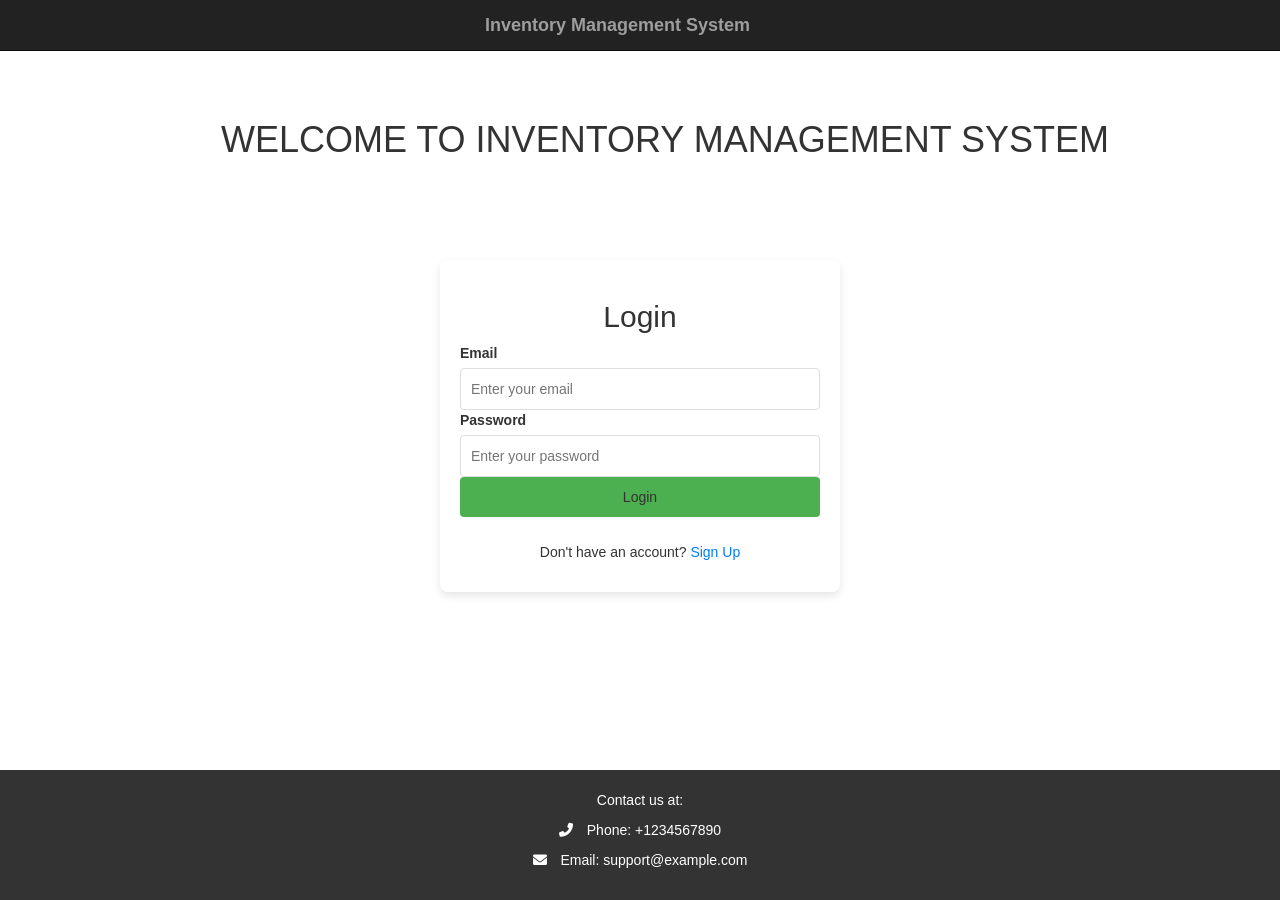
<file: public/index.html>
<!DOCTYPE html>
<html lang="en">
<head>
    <meta charset="UTF-8">
    <meta name="viewport" content="width=device-width, initial-scale=1.0">
    <title>Login Page</title>
    <link rel="stylesheet" href="style.css"> <!-- External CSS link -->
    <link rel="stylesheet" href="https://maxcdn.bootstrapcdn.com/bootstrap/3.3.7/css/bootstrap.min.css"> <!-- Bootstrap CSS -->
    <link rel="stylesheet" href="https://cdnjs.cloudflare.com/ajax/libs/font-awesome/6.0.0-beta3/css/all.min.css"> <!-- FontAwesome -->
</head>
<body>

    <!-- Navbar -->
    <nav class="navbar navbar-inverse navbar-fixed-top">
        <div class="container">
            <div class="navbar-header">
                <a class="navbar-brand" href="/">Inventory Management System</a>
            </div>
        </div>
    </nav>

    <!-- Header Title -->
    <div class="header-title">
        <h1>WELCOME TO INVENTORY MANAGEMENT SYSTEM</h1>
    </div>

    <!-- Login Form -->
    <div class="login-container">
        <h2>Login</h2>
        <form id="loginForm" action="/login" method="POST">
            <label for="mail">Email</label>
            <input type="email" id="mail" name="mail" required placeholder="Enter your email">

            <label for="password">Password</label>
            <input type="password" id="password" name="password" required placeholder="Enter your password">

            <button type="submit">Login</button>
        </form>
        <div class="error" id="error-message"></div>

        <!-- Sign up link -->
        <div class="signup-link">
            <p>Don't have an account? <a href="/signup">Sign Up</a></p>
        </div>
    </div>

    <!-- Contact Information at the Bottom -->
    <div class="footer">
        <p>Contact us at:</p>
        <p><i class="fas fa-phone-alt"></i> Phone: +1234567890</p>
        <p><i class="fas fa-envelope"></i> Email: support@example.com</p>
    </div>

    <script>
        // Optional: Display error message if the login fails
        const form = document.getElementById('loginForm');
        form.addEventListener('submit', async (e) => {
            e.preventDefault();
            const mail = document.getElementById('mail').value;
            const password = document.getElementById('password').value;
            
            const response = await fetch('/login', {
                method: 'POST',
                headers: {
                    'Content-Type': 'application/json'
                },
                body: JSON.stringify({ mail, password })
            });

            if (!response.ok) {
                const errorMessage = await response.json();
                document.getElementById('error-message').innerText = `Error: ${errorMessage.error}`;
            } else {
                window.location.href = '/ok'; // Redirect to home page on successful login
            }
        });
    </script>

</body>
</html>
</file>
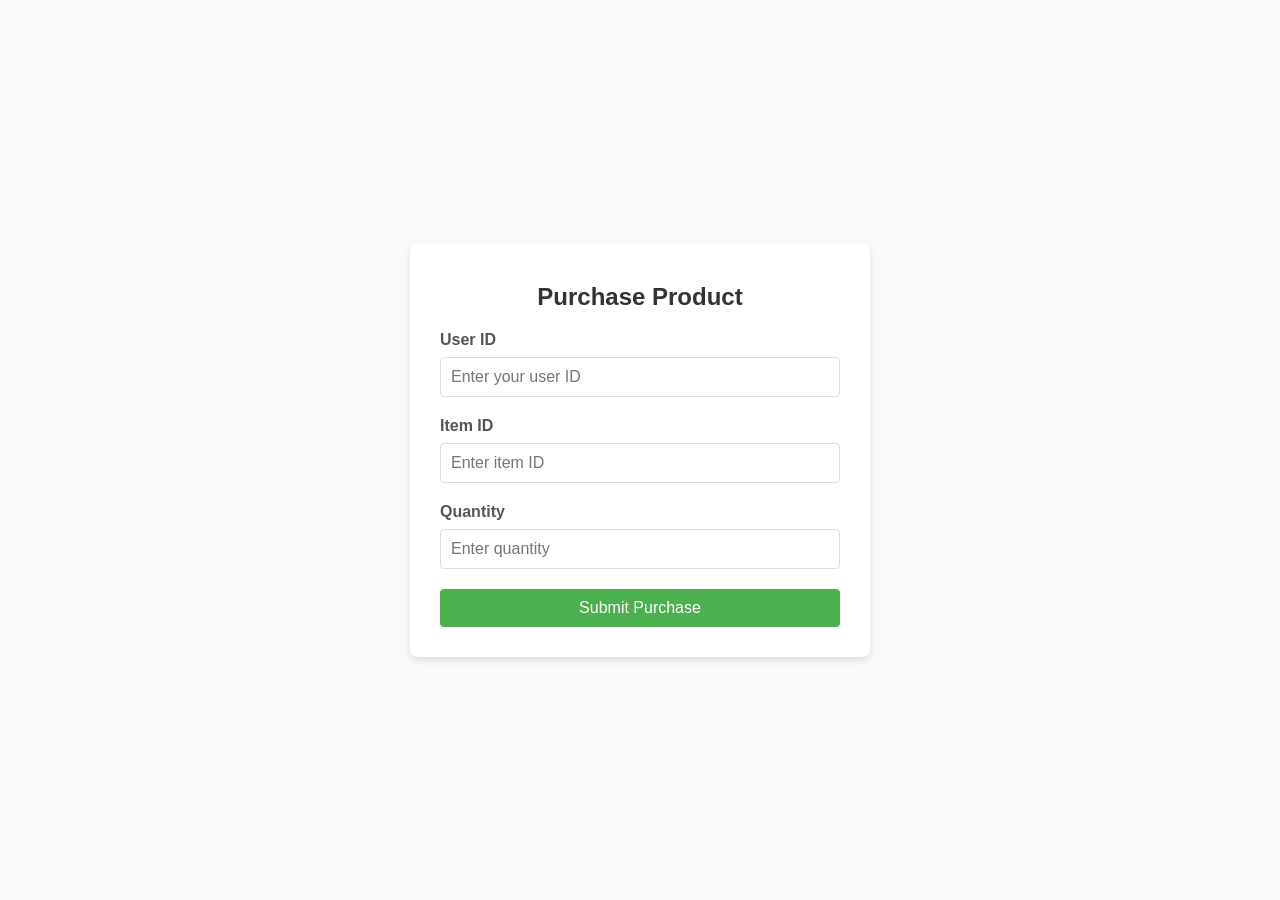
<file: public/purchase.html>
<!DOCTYPE html>
<html lang="en">
<head>
    <meta charset="UTF-8">
    <meta name="viewport" content="width=device-width, initial-scale=1.0">
    <title>Purchase Product</title>
    <style>
        body {
            font-family: Arial, sans-serif;
            background-color: #f9f9f9;
            margin: 0;
            padding: 0;
            display: flex;
            justify-content: center;
            align-items: center;
            min-height: 100vh;
            background-image: url("https://cdn.corporatefinanceinstitute.com/assets/purchase-price-allocation1.jpeg");
            background-size: cover;
        }

        .purchase-container {
            background-color: #ffffff;
            padding: 20px 30px;
            border-radius: 8px;
            box-shadow: 0 4px 6px rgba(0, 0, 0, 0.1);
            width: 100%;
            max-width: 400px;
            text-align: center;
        }

        .purchase-container h2 {
            margin-bottom: 20px;
            color: #333333;
            font-size: 24px;
        }

        .purchase-container label {
            display: block;
            text-align: left;
            font-weight: bold;
            margin-bottom: 8px;
            color: #555555;
        }

        .purchase-container input {
            width: 100%;
            padding: 10px;
            margin-bottom: 20px;
            border: 1px solid #dddddd;
            border-radius: 4px;
            font-size: 16px;
            box-sizing: border-box;
        }

        .purchase-container button {
            width: 100%;
            padding: 10px;
            background-color: #4CAF50;
            color: white;
            border: none;
            border-radius: 4px;
            font-size: 16px;
            cursor: pointer;
            transition: background-color 0.3s;
        }

        .purchase-container button:hover {
            background-color: #45a049;
        }

        .error {
            color: #e74c3c;
            font-size: 14px;
            margin-top: 10px;
        }

        .success {
            color: #2ecc71;
            font-size: 14px;
            margin-top: 10px;
        }
    </style>
</head>
<body>
    <div class="purchase-container">
        <h2>Purchase Product</h2>
        <form id="purchaseForm" action="/purchase" method="POST">
            <label for="userID">User ID</label>
            <input type="text" id="userID" name="userID" required placeholder="Enter your user ID">

            <label for="itemID">Item ID</label>
            <input type="text" id="itemID" name="itemID" required placeholder="Enter item ID">

            <label for="quantity">Quantity</label>
            <input type="number" id="quantity" name="quantity" required placeholder="Enter quantity">

            <button type="submit">Submit Purchase</button>
        </form>
        <div class="error" id="error-message"></div>
        <div class="success" id="success-message"></div>
    </div>
    
    <script>
        const form = document.getElementById('purchaseForm');
        form.addEventListener('submit', async (e) => {
            e.preventDefault();
            
            // Get form values
            const userID = document.getElementById('userID').value;
            const itemID = document.getElementById('itemID').value;
            const quantity = document.getElementById('quantity').value;
            
            // Clear previous messages
            document.getElementById('error-message').innerText = '';
            document.getElementById('success-message').innerText = '';

            // Send request to backend
            try {
                const response = await fetch('/queries/purchase-product', {
                    method: 'POST',
                    headers: {
                        'Content-Type': 'application/json'
                    },
                    body: JSON.stringify({ userID, itemID, quantity })
                });

                if (response.ok) {
                    // Handle success
                    const successMessage = await response.json();
                    document.getElementById('success-message').innerText = `Purchase successful: ${successMessage.message}`;
                } else {
                    // Handle error
                    const errorMessage = await response.json();  // Assuming error response is JSON
                    document.getElementById('error-message').innerText = `Error: ${errorMessage.error || 'Something went wrong'}`;
                }
            } catch (error) {
                // Handle network or unexpected errors
                document.getElementById('error-message').innerText = `Error: ${error.message}`;
            }
        });
    </script>
</body>
</html>
</file>
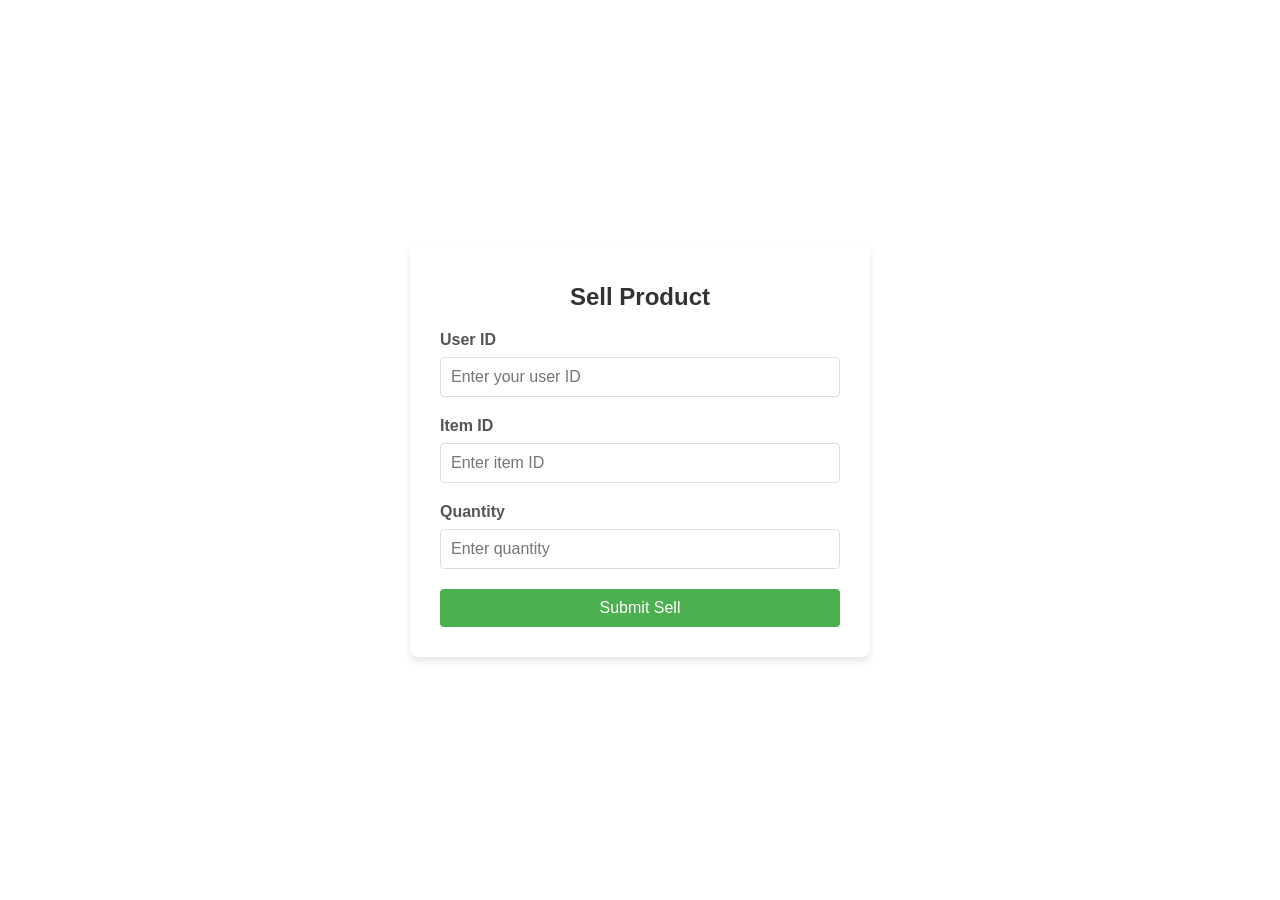
<file: public/sell.html>
<!DOCTYPE html>
<html lang="en">
<head>
    <meta charset="UTF-8">
    <meta name="viewport" content="width=device-width, initial-scale=1.0">
    <title>Sell Product</title>
    <style>
        body {
            font-family: Arial, sans-serif;
            background-color: #f9f9f9;
            margin: 0;
            padding: 0;
            display: flex;
            justify-content: center;
            align-items: center;
            min-height: 100vh;
            background: url("https://png.pngtree.com/thumb_back/fh260/background/20240418/pngtree-partnership-of-companies-collaboration-business-technology-internet-concept-image_15659993.jpg");
            background-size: cover;
        }

        .purchase-container {
            background-color: #ffffff;
            padding: 20px 30px;
            border-radius: 8px;
            box-shadow: 0 4px 6px rgba(0, 0, 0, 0.1);
            width: 100%;
            max-width: 400px;
            text-align: center;
        }

        .purchase-container h2 {
            margin-bottom: 20px;
            color: #333333;
            font-size: 24px;
        }

        .purchase-container label {
            display: block;
            text-align: left;
            font-weight: bold;
            margin-bottom: 8px;
            color: #555555;
        }

        .purchase-container input {
            width: 100%;
            padding: 10px;
            margin-bottom: 20px;
            border: 1px solid #dddddd;
            border-radius: 4px;
            font-size: 16px;
            box-sizing: border-box;
        }

        .purchase-container button {
            width: 100%;
            padding: 10px;
            background-color: #4CAF50;
            color: white;
            border: none;
            border-radius: 4px;
            font-size: 16px;
            cursor: pointer;
            transition: background-color 0.3s;
        }

        .purchase-container button:hover {
            background-color: #45a049;
        }

        .error {
            color: #e74c3c;
            font-size: 14px;
            margin-top: 10px;
        }

        .success {
            color: #2ecc71;
            font-size: 14px;
            margin-top: 10px;
        }
    </style>
</head>
<body>
    <div class="purchase-container">
        <h2>Sell Product</h2>
        <form id="purchaseForm" action="/sell" method="POST">
            <label for="userID">User ID</label>
            <input type="text" id="userID" name="userID" required placeholder="Enter your user ID">

            <label for="itemID">Item ID</label>
            <input type="text" id="itemID" name="itemID" required placeholder="Enter item ID">

            <label for="quantity">Quantity</label>
            <input type="number" id="quantity" name="quantity" required placeholder="Enter quantity">

            <button type="submit">Submit Sell</button>
        </form>
        <div class="error" id="error-message"></div>
        <div class="success" id="success-message"></div>
    </div>
    
    <script>
        const form = document.getElementById('purchaseForm');
        form.addEventListener('submit', async (e) => {
            e.preventDefault();
            
            // Get form values
            const userID = document.getElementById('userID').value;
            const itemID = document.getElementById('itemID').value;
            const quantity = document.getElementById('quantity').value;
            
            // Clear previous messages
            document.getElementById('error-message').innerText = '';
            document.getElementById('success-message').innerText = '';

            // Send request to backend
            try {
                const response = await fetch('/queries/sell-product', {
                    method: 'POST',
                    headers: {
                        'Content-Type': 'application/json'
                    },
                    body: JSON.stringify({ userID, itemID, quantity })
                });

                if (response.ok) {
                    // Handle success
                    const successMessage = await response.json();
                    document.getElementById('success-message').innerText = `Selling Successful: ${successMessage.message}`;
                } else {
                    // Handle error
                    const errorMessage = await response.json();  // Assuming error response is JSON
                    document.getElementById('error-message').innerText = `Error: ${errorMessage.error || 'Something went wrong'}`;
                }
            } catch (error) {
                // Handle network or unexpected errors
                document.getElementById('error-message').innerText = `Error: ${error.message}`;
            }
        });
    </script>
</body>
</html>
</file>
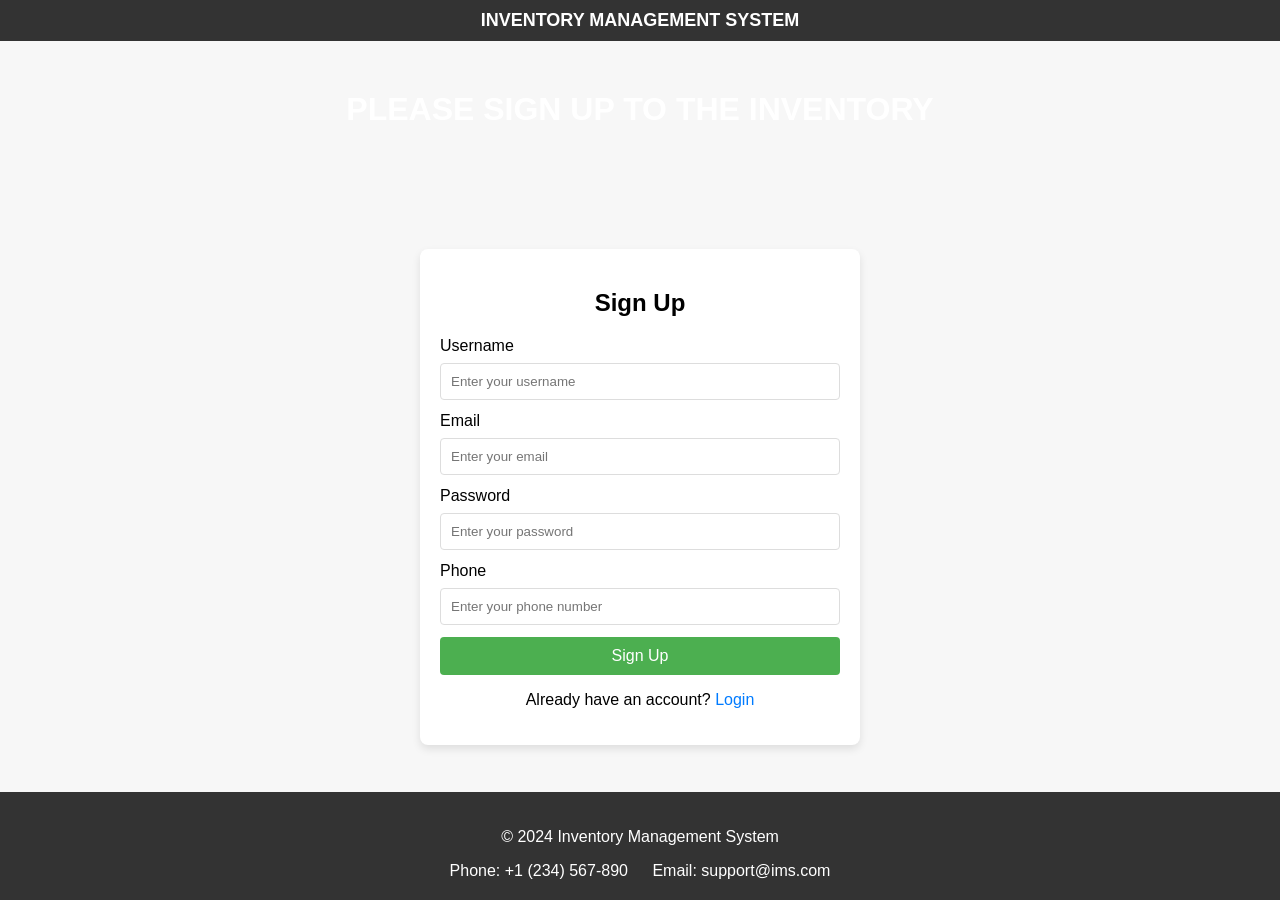
<file: public/signup.html>
<!DOCTYPE html>
<html lang="en">
<head>
    <meta charset="UTF-8">
    <meta name="viewport" content="width=device-width, initial-scale=1.0">
    <title>Sign Up Page</title>
    <style>
        /* General body styling */
        body {
            font-family: Arial, sans-serif;
            display: flex;
            flex-direction: column;
            justify-content: flex-start;
            align-items: center;
            height: 100vh;
            margin: 0;
            background-color: #f7f7f7;
            background-image: url('https://media.istockphoto.com/id/1185382671/vector/abstract-blurred-colorful-background.jpg?s=612x612&w=0&k=20&c=3YwJa7lCw-cQ-hviINULUokL9lYU4RuGjMP_E_0N8E4=');
            background-size: cover;
        }

        /* Navbar styling */
        .navbar {
            width: 100%;
            background-color: #333;
            padding: 10px 0;
            position: sticky;
            top: 0;
            z-index: 1000;
        }

        .navbar ul {
            display: flex;
            justify-content: center;
            list-style-type: none;
            margin: 0;
            padding: 0;
        }

        .navbar li {
            margin: 0 20px;
        }

        .navbar a {
            color: white;
            text-decoration: none;
            font-size: 18px;
            font-weight: bold;
        }

        .navbar a:hover {
            text-decoration: underline;
        }

        /* Sign up container */
        .signup-container {
            background-color: white;
            padding: 20px;
            border-radius: 8px;
            box-shadow: 0 4px 8px rgba(0, 0, 0, 0.1);
            width: 400px;
            margin-top: 100px; /* To push signup form down a bit */
        }

        h2 {
            text-align: center;
        }

        label {
            display: block;
            margin-bottom: 8px;
        }

        input {
            width: 100%;
            padding: 10px;
            margin-bottom: 12px;
            border: 1px solid #ddd;
            border-radius: 4px;
            box-sizing: border-box;
        }

        button {
            width: 100%;
            padding: 10px;
            background-color: #4CAF50;
            color: white;
            border: none;
            border-radius: 4px;
            font-size: 16px;
        }

        button:hover {
            background-color: #45a049;
        }

        .error {
            color: red;
            text-align: center;
            margin-top: 10px;
        }

        .login-link {
            margin-top: 15px;
            text-align: center;
        }

        .login-link a {
            color: #007BFF;
            text-decoration: none;
        }

        .login-link a:hover {
            text-decoration: underline;
        }

        .success {
            color: green;
            text-align: center;
            margin-top: 10px;
        }

        /* Footer styling */
        footer {
            position: relative;
            width: 100%;
            padding: 20px;
            background-color: #333;
            color: white;
            text-align: center;
            margin-top: auto;
        }

        footer .footer-links {
            margin-top: 10px;
        }

        footer .footer-links a {
            color: white;
            text-decoration: none;
            margin: 0 10px;
        }

        footer .footer-links a:hover {
            text-decoration: underline;
        }
    </style>
</head>
<body>
    <!-- Navbar -->
    <div class="navbar">
        <ul>
            <li><a href="/static">INVENTORY MANAGEMENT SYSTEM</a></li>
        </ul>
    </div>

    <!-- Welcome Heading -->
    <h1 style="color: white; text-align: center; margin-top: 50px;">PLEASE SIGN UP TO THE INVENTORY</h1>

    <!-- Sign Up Form -->
    <div class="signup-container">
        <h2>Sign Up</h2>
        <form id="signupForm" action="/usersignup" method="POST">
            <label for="username">Username</label>
            <input type="text" id="username" name="username" required placeholder="Enter your username">

            <label for="email">Email</label>
            <input type="email" id="email" name="email" required placeholder="Enter your email">

            <label for="password">Password</label>
            <input type="password" id="password" name="password" required placeholder="Enter your password">

            <label for="phone">Phone</label>
            <input type="tel" id="phone" name="phone" required placeholder="Enter your phone number">

            <button type="submit">Sign Up</button>
        </form>
        <div class="error" id="error-message"></div>
        <div class="success" id="success-message"></div>

        <div class="login-link">
            <p>Already have an account? <a href="/">Login</a></p>
        </div>
    </div>

    <!-- Footer -->
    <footer>
        <p>&copy; 2024 Inventory Management System</p>
        <div class="footer-links">
            <a href="tel:+1234567890">Phone: +1 (234) 567-890</a>
            <a href="mailto:support@ims.com">Email: support@ims.com</a>
        </div>
    </footer>

    <script>
        const form = document.getElementById('signupForm');
        form.addEventListener('submit', async (e) => {
            e.preventDefault();
            const username = document.getElementById('username').value;
            const email = document.getElementById('email').value;
            const password = document.getElementById('password').value;
            const phone = document.getElementById('phone').value;

            // Clear any previous messages
            document.getElementById('error-message').innerText = '';
            document.getElementById('success-message').innerText = '';

            const response = await fetch('/usersignup', {
                method: 'POST',
                headers: {
                    'Content-Type': 'application/json'
                },
                body: JSON.stringify({ username, email, password, phone })
            });

            if (!response.ok) {
                const errorMessage = await response.json();
                document.getElementById('error-message').innerText = `Error: ${errorMessage.error}`;
            } else {
                const successMessage = await response.json();
                document.getElementById('success-message').innerText = `Successfully Signed Up: ${successMessage.message}`;
            }
        });
    </script>
</body>
</html>
</file>
<file: public/style.css>
/* General body styling */
body {
    font-family: Arial, sans-serif;
    display: flex;
    flex-direction: column;
    justify-content: flex-start;
    align-items: center;
    height: 100vh;
    margin: 0;
    background-color: #f7f7f7;
    background-image: url("https://media.istockphoto.com/id/1185382671/vector/abstract-blurred-colorful-background.jpg?s=612x612&w=0&k=20&c=3YwJa7lCw-cQ-hviINULUokL9lYU4RuGjMP_E_0N8E4=");
    background-size: cover;
    background-position: center;
}

/* Navbar styling */
.navbar {
    width: 100%;
    background-color: #333;
    margin-bottom: 20px; /* Ensures there's space below the navbar */
}

.navbar .container .navbar-header .navbar-brand {
    margin-left: 400px;
}

.navbar-brand {
    font-weight: bold;
    color: #fff;
    font-size: 24px;
}

/* Header Title */
.header-title {
    text-align: center;
    font-size: 36px;
    font-weight: bold;
    color: #333;
    margin-top: 100px; /* Pushes the title further down to avoid overlap with navbar */
    margin-bottom: 40px; /* Adds space below the header */
    margin-left: 50px;
}

/* Login form container */
.login-container {
    background-color: white;
    padding: 20px;
    border-radius: 8px;
    box-shadow: 0 4px 8px rgba(0, 0, 0, 0.1);
    width: 400px;
    margin-top: 50px;
    display: flex;
    flex-direction: column;
    align-items: center;
}

h2 {
    text-align: center;
    margin-bottom: 20px;
}

label {
    display: block;
    margin-bottom: 8px;
}

input {
    width: 100%;
    padding: 10px;
    margin-bottom: 12px;
    border: 1px solid #ddd;
    border-radius: 4px;
    box-sizing: border-box;
}

/* Button styling */
button {
    width: 100%;
    padding: 10px;
    background-color: #4CAF50;
    color: white;
    border: none;
    border-radius: 4px;
    font-size: 16px;
    cursor: pointer;
}

button:hover {
    background-color: #45a049;
}

/* Error message */
.error {
    color: red;
    text-align: center;
    margin-top: 10px;
}

/* Signup link styling */
.signup-link {
    margin-top: 15px;
    text-align: center;
}

.signup-link a {
    color: #007BFF;
    text-decoration: none;
}

.signup-link a:hover {
    text-decoration: underline;
}

/* Footer styling */
.footer {
    background-color: #333;
    color: #fff;
    padding: 20px 0;
    text-align: center;
    width: 100%;
    margin-top: auto;  /* This pushes footer to the bottom of the page */
    position: relative;
    bottom: 0;
}

.footer i {
    margin-right: 10px;
}

/* Footer contact information */
.footer .contact-info {
    font-size: 14px;
    margin-top: 10px;
}

.footer .contact-info a {
    color: #fff;
    text-decoration: none;
}

.footer .contact-info a:hover {
    text-decoration: underline;
}

/* Responsive layout for smaller screens */
@media (max-width: 768px) {
    .header-title {
        font-size: 28px;
    }

    .login-container {
        width: 80%;
    }
}
</file>
